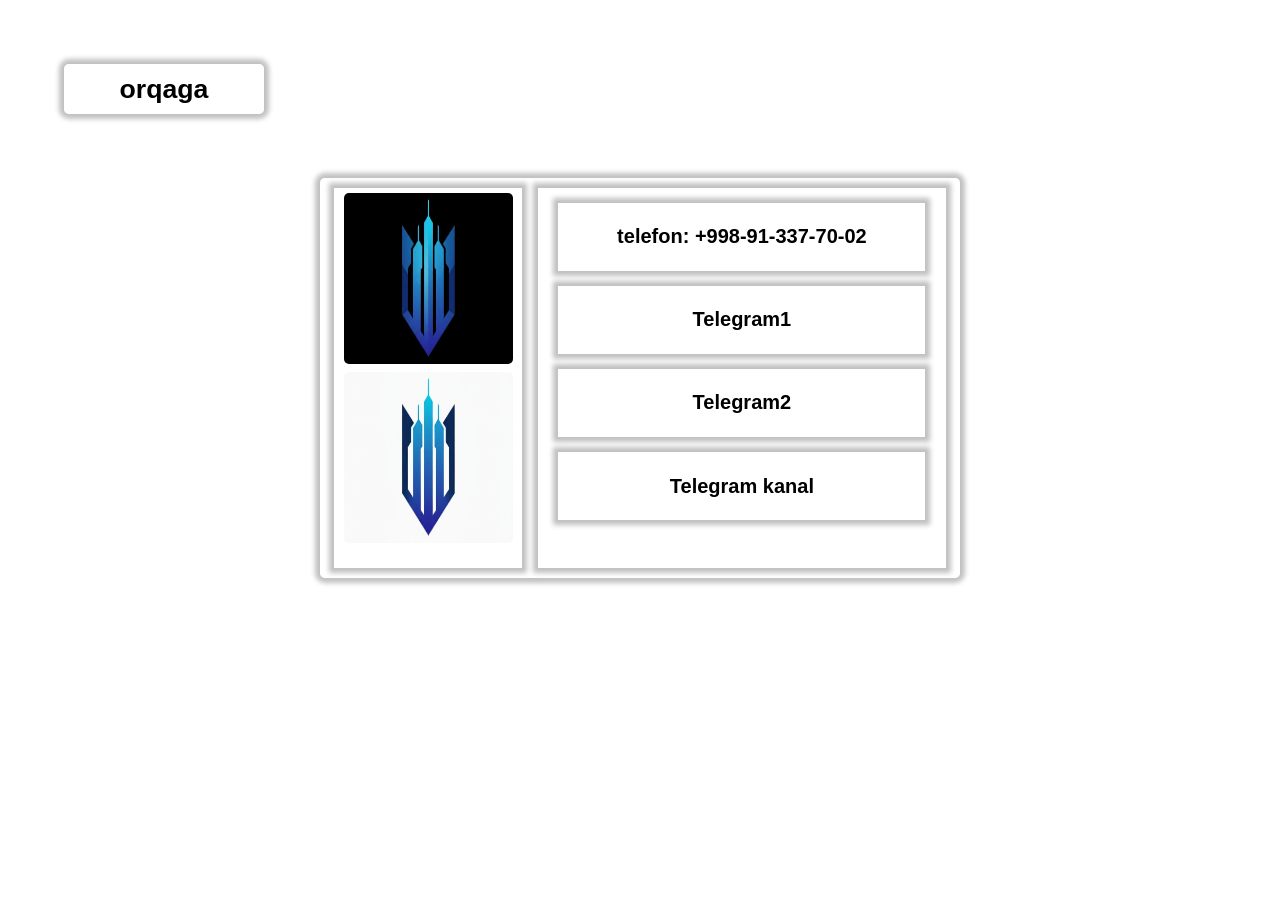
<file: abaut.html>
<!DOCTYPE html>
<html lang="en">

<head>
    <meta charset="UTF-8">
    <meta name="viewport" content="width=device-width, initial-scale=1.0">
    <title>Document</title>
    <link rel="stylesheet" href="./sryle.css">
</head>

<body>
    <a class="about-canel" href="./index.html"><button>
            <h1>orqaga</h1>
        </button></a>

    <div class="main">
        <div class="left">
            <img src="./asseds/black-mhdv-logo.png" alt="">
            <img src="./asseds/mhdv.jpg.png" alt="">
        </div>
        <div class="right">
            <a href="#"><button class="bnt1"><h2>telefon: +998-91-337-70-02</h2></button></a>
            <a href="#"><button class="bnt2"><h2>Telegram1</h2></button></a>
            <a href="#"><button class="bnt3"><h2>Telegram2</h2></button></a>
            <a href="#"><button class="bnt4"><h2>Telegram kanal</h2></button></a>
        </div>
    </div>


    <script src="./app.js"></script>
</body>

</html>
</file>
<file: sryle.css>
* {
    margin: 0;
    padding: 0;
    box-sizing: border-box;
    font-family: sans-serif;
}

/* body {
    animation: rgb 5s infinite;
} */
html {
    scroll-behavior: smooth;
}


header {
    width: 90%;
    height: 70px;
    border-radius: 5px;
    box-shadow: 0px 0px 5px 5px silver;
    background: rgba(255, 255, 255, 0.637);


    position: fixed;
    top: 5%;
    left: 5%;

    display: flex;
    align-items: center;
    justify-content: center;

    nav {
        width: 100%;
        height: 100%;
        display: flex;
        align-items: center;
        justify-content: space-around;

        ul {
            width: 30%;
            height: 100%;
            display: flex;
            align-items: center;
            justify-content: center;
            gap: 5%;
            list-style: none;

            li {
                button {
                    width: 300px;
                    height: 50px;
                    border-radius: 5px;
                    border: none;
                    background: blue;

                    border-radius: 5px;
                    box-shadow: 0px 0px 5px 5px silver;

                    a {
                        text-decoration: none;
                        color: white;
                    }
                }

                input {
                    width: 250px;
                    height: 50px;
                    padding: 5%;
                    border-radius: 5px;
                    border: 1px solid silver;
                    background: none;
                    outline: none;
                    font-size: 20px;
                    box-shadow: 0px 0px 2px 2px silver;
                }

                >a:hover {
                    animation: a 2s infinite;
                    border-bottom: 1px solid red;
                    transition: 1s;
                }

                >a {
                    text-decoration: none;
                    color: black;
                    font-size: 20px;
                    transition: 1s;
                    border: none;
                }

                h1 {

                    a {
                        text-decoration: none;
                        color: black;
                    }
                }
            }
        }
    }
}

.media-contact {
    display: none;
    width: 50%;
    height: 50px;
    border-radius: 5px;
    border: none;
    background: blue;
    color: white;

    border-radius: 5px;
    box-shadow: 0px 0px 5px 5px silver;

    position: fixed;
    left: 25%;
    bottom: 5%;

    a {
        color: white;
        text-decoration: none;
    }

}

main {
    width: 90%;
    height: 500px;
    border: 1px solid silver;
    box-shadow: 0px 0px 5px 5px silver;
    background: rgba(255, 255, 255, 0.637);
    border-radius: 5px;
    margin-left: 5%;
    margin-top: 10%;

    display: flex;
    align-items: center;
    justify-content: space-around;

    section {
        width: 30%;
        height: 500px;
        border: 1px solid silver;

        label {
            width: 100%;
            height: 100%;

            li:hover {
                width: 90%;
                height: 20%;
                margin-left: 5%;
                transition: 1s;
            }

            li {
                width: 80%;
                height: 15%;
                margin-left: 10%;
                border: 1px solid silver;
                display: flex;
                align-items: center;
                justify-content: start;
                border-radius: 5px;
                background: blue;
                color: white;
                font-size: 30px;
                padding-left: 5%;
                margin-top: 3%;
                transition: 1s;
            }
        }
    }

    aside {
        width: 70%;
        height: 500px;
        border: 1px solid silver;

        display: flex;
        flex-wrap: wrap;
        align-items: center;
        justify-content: space-around;

        .left {
            width: 47%;
            height: 470px;
            border: none;
            box-shadow: 0px 0px 5px 5px silver;
            background: rgba(255, 255, 255, 0.637);
        }

        .right {
            width: 47%;
            height: 470px;
            border: none;
            box-shadow: 0px 0px 5px 5px silver;
            background: rgba(255, 255, 255, 0.637);
        }
    }
}


.cart {
    width: 90%;
    height: 400px;
    border: 1px solid silver;
    box-shadow: 0px 0px 5px 5px silver;
    background: rgba(255, 255, 255, 0.637);
    border-radius: 5px;

    display: flex;
    flex-wrap: wrap;
    align-items: center;
    justify-content: space-around;

    margin-left: 5%;
    margin-top: 5%;
    margin-bottom: 5%;

    .left {
        width: 29%;
        height: 380px;
        border-radius: 5px;
        box-shadow: 0px 0px 5px 5px silver;
        background: rgba(255, 255, 255, 0.637);

        img {
            width: 100%;
            height: 100%;
            border-radius: 5px;
        }
    }

    .right {
        width: 39%;
        height: 380px;
        border-radius: 5px;
        box-shadow: 0px 0px 5px 5px silver;
        background: rgba(255, 255, 255, 0.637);

        h1 {
            margin-left: 5%;
            margin-top: 2%;
            background: linear-gradient(to right, white, silver, black);
        }

        li {
            margin-left: 5%;
            margin-top: 1%;
            color: black;
            font-size: 20px;
            width: 50%;
            height: 26px;
            display: flex;
            align-items: center;
            justify-content: start;
            padding-left: 1%;
        }

        h2 {
            margin-left: 5%;
            margin-top: 5%;
            color: green;
            font-size: 30px;
            border-bottom: 3px solid green;
        }

        .id {
            margin-left: 5%;
            margin-top: 5%;
            display: flex;
            align-items: center;
            justify-content: center;
            gap: 10px;

            h3 {
                font-size: 30px;
                color: red;
            }

            p {
                font-size: 20px;

                a {
                    color: blue;
                }
            }
        }

        /* button {
            width: 50%;
            height: 50px;
            margin-left: 5%;
            margin-top: 5%;
            border-radius: 5px;
            border: none;
            background: black;
            box-shadow: 0px 0px 5px 5px silver;
            font-size: 20px;
            font-weight: 700;
            color: white;
        } */
    }
}

.menu1 {
    width: 100%;
    height: 10px;
}

.menu2 {
    width: 100%;
    height: 10px;
}

.information {
    width: 90%;
    height: auto;
    margin: 5%;
    padding-bottom: 2%;
    border-radius: 5px;
    box-shadow: 0px 0px 5px 5px silver;
    background: rgba(255, 255, 255, 0.637);

    h1 {
        text-align: center;
    }

    p {
        margin-top: 0.5%;
        margin-left: 5%;
        font-size: 15px;
    }
}


footer {
    width: 90%;
    height: 400px;
    margin-left: 5%;
    border-bottom-left-radius: 0px;
    border-bottom-right-radius: 0px;
    border-radius: 5px;
    box-shadow: 0px 0px 5px 5px silver;
    background: rgba(255, 255, 255, 0.637);

    display: flex;
    align-items: center;
    justify-content: space-around;

    .footer {
        width: 23%;
        height: 380px;
        border-radius: 5px;
        box-shadow: 0px 0px 5px 5px silver;
        background: rgba(255, 255, 255, 0.637);

        h1 {
            text-align: center;
            margin-top: 1%;
            margin-bottom: 5%;
        }
    }

    .f1 {
        .f1cart:hover {
            width: 90%;
            height: 16%;
            margin-left: 5%;
            transition: 1s;
        }

        .f1cart {
            width: 80%;
            height: 15%;
            margin-left: 10%;
            margin-top: 1%;
            border-radius: 5px;
            box-shadow: 0px 0px 5px 5px silver;
            background: rgba(255, 255, 255, 0.637);
            transition: 1s;

            a {
                width: 100%;
                height: 100%;
                display: flex;
                align-items: center;
                justify-content: center;
                text-decoration: none;
                color: black;
                font-size: 20px;
            }
        }
    }

    .f2 {
        transition: 1s;

        iframe {
            width: 100%;
            height: 85%;
            border-radius: 5px;
        }
    }

    .f3 {
        transition: 1s;

        div {
            width: 90%;
            height: 80%;
            margin-left: 5%;
            border-radius: 5px;
            box-shadow: 0px 0px 5px 5px silver;
            background: rgba(255, 255, 255, 0.637);

            p {
                margin-left: 5%;
                marker-start: 1%;
                font-size: 20px;
            }
        }
    }

    .f4 {
        transition: 1s;

        p {
            margin-left: 5%;
            margin-top: 5%;
            font-size: 20px;
        }

        button:hover {
            width: 90%;
            height: 16%;
            margin-left: 5%;
            transition: 1s;
        }

        button {
            width: 80%;
            height: 20%;
            margin-left: 10%;
            margin-top: 1%;
            border-radius: 5px;
            box-shadow: 0px 0px 5px 5px silver;
            background: black;
            transition: 1s;

            margin-top: 10%;

            display: flex;
            align-items: center;
            justify-content: center;

            a {
                text-decoration: none;
                color: white;
            }
        }

    }

}



/* abaut */
.about-canel {

    button {
        width: 200px;
        height: 50px;
        margin-left: 5%;
        margin-top: 5%;
        border-radius: 5px;
        border: none;
        box-shadow: 0px 0px 5px 5px silver;
        background: rgba(255, 255, 255, 0.637);
    }
}

.main {
    width: 50%;
    height: 400px;
    border-radius: 5px;
    border: none;
    box-shadow: 0px 0px 5px 5px silver;
    background: rgba(255, 255, 255, 0.637);
    margin-left: 25%;
    margin-top: 5%;
    padding: 0.5%;

    display: flex;
    flex-wrap: wrap;
    align-items: center;
    justify-content: space-around;

    .left {
        width: 30%;
        height: 380px;
        border: none;
        box-shadow: 0px 0px 5px 5px silver;
        background: rgba(255, 255, 255, 0.637);

        img {
            width: 90%;
            height: 45%;
            margin-left: 5%;
            margin-top: 2.5%;
            border-radius: 5px;
        }
    }

    .right {
        width: 65%;
        height: 380px;
        border: none;
        box-shadow: 0px 0px 5px 5px silver;
        background: rgba(255, 255, 255, 0.637);

        button {
            width: 90%;
            height: 18%;
            margin-left: 5%;
            margin-top: 3.6%;
            border: none;
            box-shadow: 0px 0px 5px 5px silver;
            background: rgba(255, 255, 255, 0.637);
            transition: 1S;
        }

        button:hover {
            width: 95%;
            margin-left: 2.5%;
            transition: 1S;
        }
    }
}


/* abaut */

@keyframes a {
    0% {
        font-size: 20px;
    }

    50% {
        font-size: 22px;
    }

    100% {
        font-size: 20px;
    }
}

@media only screen and (max-width:500px) {
    header {
        display: block;
        height: auto;
        background: white;

        top: 0%;

        nav {
            display: block;

            .media-none {
                display: none;
            }

            .logo {
                width: 100%;
            }

            .pej {
                width: 100%;
                margin-bottom: 2%;

                a {
                    font-size: 15px !important;
                }

                input {
                    width: 100px;
                }
            }
        }
    }

    .media-contact {
        display: block;
    }

    main {
        display: block;
        height: auto;
        margin-top: 50%;

        section {
            width: 90%;
            margin-left: 5%;
            margin-top: 5%;
            border-radius: 5px;
            box-shadow: 0px 0px 5px 5px silver;
            background: rgba(255, 255, 255, 0.637);

            label {
                li {
                    font-size: 20px;
                }
            }
        }

        aside {
            width: 90%;
            height: 1000px;
            margin-left: 5%;
            margin-top: 5%;
            border-radius: 5px;
            box-shadow: 0px 0px 5px 5px silver;
            background: rgba(255, 255, 255, 0.637);
            margin-bottom: 5%;

            .left {
                width: 90%;
                margin-left: 5%;
                margin-right: 5%;
            }

            .right {
                width: 90%;
                margin-left: 5%;
                margin-right: 5%;
            }
        }
    }

    .cart {
        width: 90%;
        height: auto;

        .left {
            width: 90%;
            margin-left: 5%;
            margin-top: 5%;
        }

        .right {
            width: 90%;
            margin-left: 5%;
            margin-top: 5%;
            margin-bottom: 5%;
        }
    }

    .information {
        font-size: 15px;

        p {
            margin-top: 2%;
        }
    }

    footer {
        height: auto;
        display: block;

        .footer {
            width: 90%;
            margin-left: 5%;
            margin-top: 5%;
        }

        .f4 {
            margin-bottom: 5%;
        }
    }

    .main {
        width: 90%;
        height: 700px;
        margin-left: 5%;

        .left {
            width: 90%;
        }

        .right {
            width: 90%;
            height: 210px;

            h2 {
                font-size: 18px;
            }
        }
    }
}



@media only screen and (max-width:900px) {
    header {
        display: block;
        height: auto;
        background: white;

        top: 0%;

        nav {
            display: block;

            .media-none {
                display: none;
            }

            .logo {
                width: 100%;
            }

            .pej {
                width: 100%;
                margin-bottom: 2%;

                a {
                    font-size: 15px !important;
                }

                input {
                    width: 100px;
                }
            }
        }
    }

    .media-contact {
        display: block;
    }


    main {
        display: block;
        height: auto;
        margin-top: 50%;

        font-size: 10px;

        section {
            width: 90%;
            margin-left: 5%;
            margin-top: 5%;
            border-radius: 5px;
            box-shadow: 0px 0px 5px 5px silver;
            background: rgba(255, 255, 255, 0.637);

            label {
                li {
                    font-size: 20px;
                }
            }
        }

        aside {
            width: 90%;
            margin-left: 5%;
            margin-top: 5%;
            border-radius: 5px;
            box-shadow: 0px 0px 5px 5px silver;
            background: rgba(255, 255, 255, 0.637);
            margin-bottom: 5%;

            .left {
                width: 90%;
                margin-left: 5%;
                margin-right: 5%;
            }

            .right {
                width: 90%;
                margin-left: 5%;
                margin-right: 5%;
            }
        }
    }

    .cart {
        width: 90%;
        height: auto;

        .left {
            width: 90%;
            margin-left: 5%;
            margin-top: 5%;
        }

        .right {
            width: 90%;
            margin-left: 5%;
            margin-top: 5%;
            margin-bottom: 5%;
        }
    }

    .information {
        font-size: 15px;

        p {
            margin-top: 2%;
        }
    }

    footer {
        height: auto;
        display: block;

        .footer {
            width: 90%;
            margin-left: 5%;
            margin-top: 5%;
        }

        .f4 {
            margin-bottom: 5%;
        }
    }
}
</file>
